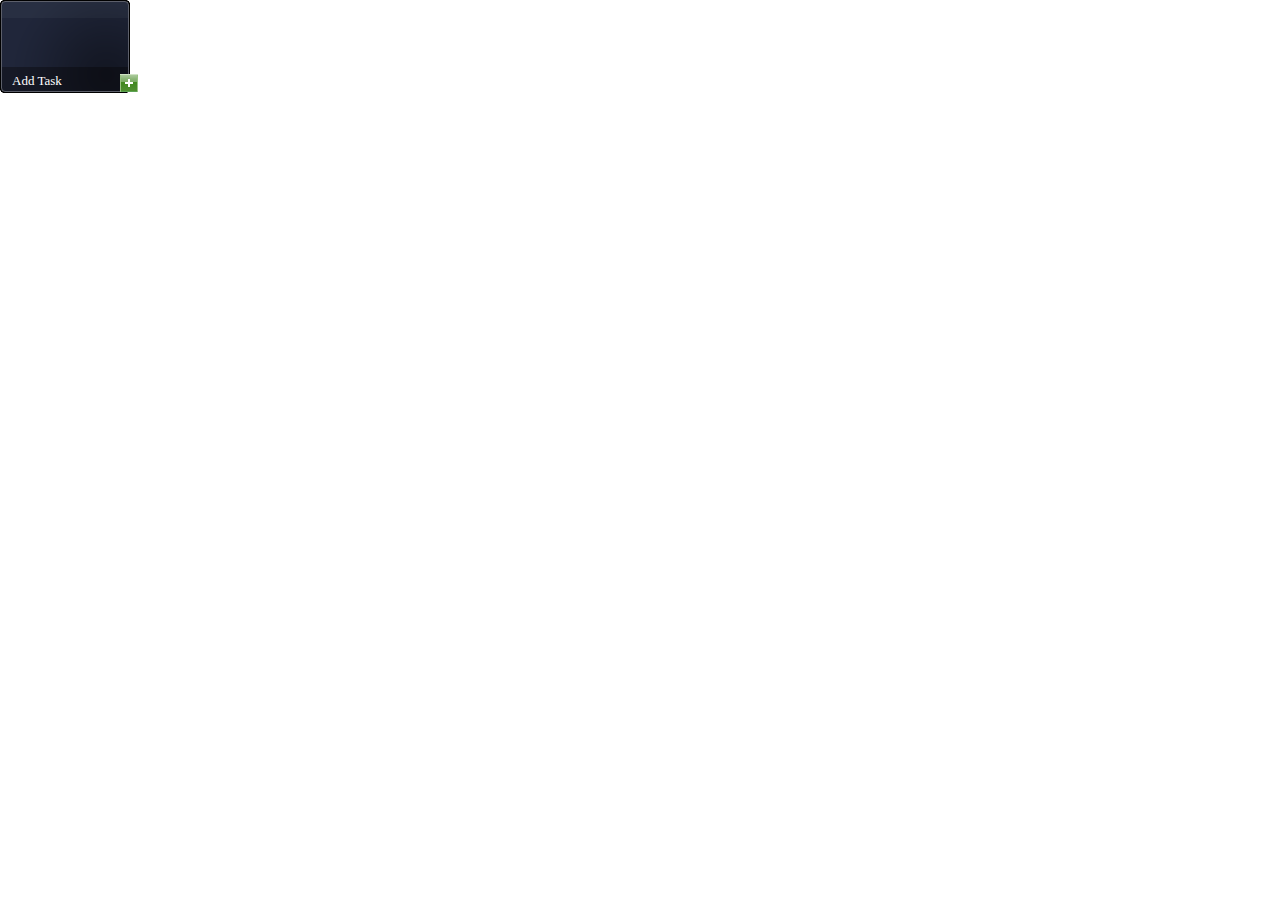
<file: index.html>
<html>
 <head>
  <title>My To-do List</title>
  <link rel="stylesheet" type="text/css" href="index.css" />
  <link rel="stylesheet" type="text/css" href="index_print.css" media="print" />
  <script type="text/javascript" src="index.js"></script>
  <script src="alert.vbs" type="text/vbscript"></script>
 </head>
 <body>
  <div id="title" class="title_docked" ondblclick="edittitle();"></div>
  <div id="toolbar" style="display:none">
   <img src="pics/icon_new.png" class="icon" onmouseover="showtooltip('New',event);" onmouseout="hidetooltip();" onclick="newtodo();">
   <img src="pics/icon_sync.png" width="16px" height="16px" class="icon" onmouseover="showtooltip('Sync',event);" onmouseout="hidetooltip();" onclick="loadfromdisktodo();">
   <img src="pics/icon_save.png" class="icon" onmouseover="showtooltip('Save',event);" onmouseout="hidetooltip();" onclick="savetodisktodo();">
   <img src="pics/icon_print.png" class="icon" onmouseover="showtooltip('Print',event);" onmouseout="hidetooltip();" onclick="printtodo();">

   <div id="lastUpdateDate" style="font-size:14px; display:inline; color:white; word-wrap: none;">Date</div>
  </div>
  <div id="tooltip" class="tooltip_hidden"></div>
  <div id="count"></div>
  <div id="list" style="display:none"></div>
  <div id="add">
   <form onsubmit="return addtodo();">
    <input type="image" src="pics/add.png" class="button" />
    <input type="text" id="addinput" class="addinput_docked" value="Add Task" onblur="checkblur();" onfocus="checkfocus();" maxlength="255" />
   </form>
  </div>
 </body>
</html>
</file>
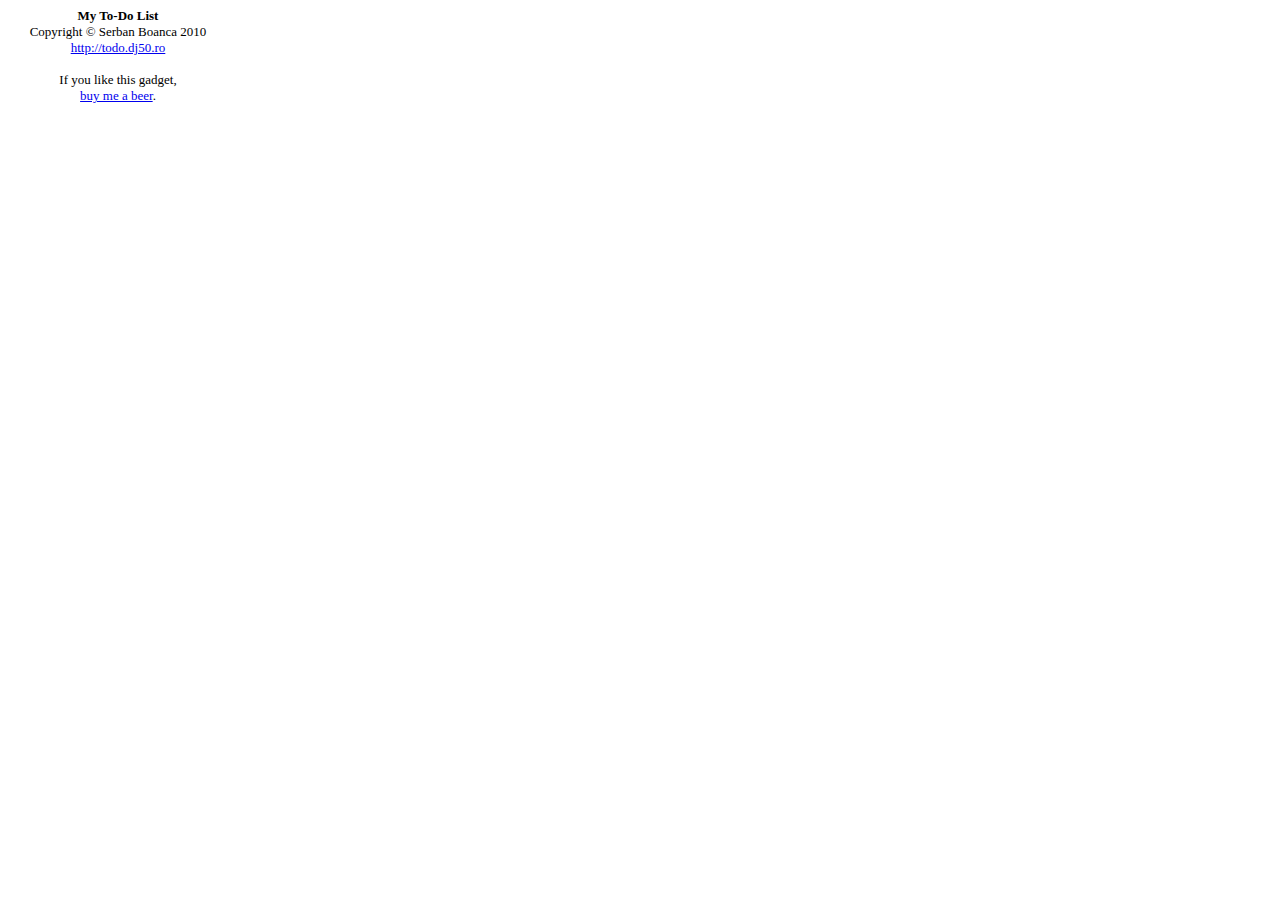
<file: settings.html>
<html>
 <head>
  <title>Settings</title>
  <link rel="stylesheet" type="text/css" href="settings.css" />  
  <script type="text/javascript" src="settings.js"></script>
 </head>
 <body>
<!--
  List name<br/>
  <input type="text" id="listname" maxlength="50" />
-->
  <div style="text-align:center">
   <strong>My To-Do List <script type="text/javascript">document.write(System.Gadget.version);</script></strong><br/>
   Copyright &copy; Serban Boanca 2010<br/>
   <a href="http://todo.dj50.ro">http://todo.dj50.ro</a><br/><br/>
   If you like this gadget,<br/>
   <a href="http://todo.dj50.ro#beer">buy me a beer</a>.      
  </div>
 </body>
</html>
</file>
<file: index.css>
body {
 margin:4px 10px 4px 10px; width:130px; height:93px;
 scrollbar-3dlight-color:#171b2a; scrollbar-arrow-color:#0e101a; scrollbar-base-color:#171b2a; scrollbar-darkshadow-color:#171b2a; scrollbar-face-color:#868a95; scrollbar-highlight-color:#171b2a;  scrollbar-shadow-color:#171b2a; scrollbar-track-color:#171b2a;
 background:url(pics/bk_130.png) no-repeat;
}
table { border:0px; border-spacing: 0px; border-collapse: collapse; width:100% }
table td { padding: 0px 2px 0px 2px; border:0px; font:13px "Calibri"; color:#ffffff }
form { display:inline }
.tdl { width:20px; vertical-align:top }
.tdr { }
.tdr_completed { text-decoration: line-through; color:#4c5161 } 
.tdd { width:10px; vertical-align:top }
.icon { margin:7px 10px 0px 0px; cursor:pointer }
.tooltip {
 display:inline; font:12px "Calibri"; height:18px; line-height:18px; position:absolute; padding:0px 6px 0px 6px; background:#eff0f6; border:1px solid #767676;
 filter:progid:DXImageTransform.Microsoft.Shadow(color=#000000,direction=135,strength=2)
}
.tooltip_hidden { display:none }

.title { font:18px "Segoe Script" bold; color:#ffffff; height:30px; width:246px; overflow:hidden; white-space:nowrap; }
.title_docked { font:13px "Segoe Script" bold; color:#ffffff; width:110px; height:24px; padding-top:4px; overflow:hidden; white-space:nowrap; }
#toolbar { height:30px }
#list { font:11px "Calibri"; color:#ffffff; height:142px; overflow:auto }
#add { height:22px }
.addinput { width:218px; border:0px; font:13px "Calibri"; line-height:18px; margin-top:0px; background:transparent; color:#ffffff }
.addinput_docked { width:82px; border:0px; font:13px "Calibri"; line-height:18px; margin-top:0px; background:transparent; color:#ffffff }
#editor { background:#ffffff; border:0px; padding:0px; font:13px "Calibri"; width:183px }
.editortitle { background:#ffffff; border:0px; padding:0px; font:18px "Segoe Script"; width:100% }
.editortitle_docked { background:#ffffff; border:0px; padding:0px; font:13px "Segoe Script"; width:100% }
#count { font:13px "Calibri"; font-weight:bold; height:39px; text-align:center; color:#FFFFFF; }

.button { border:0px; float:right; margin-top:3px; cursor:pointer; margin-right:2px }
.droptarget { background:transparent }
.droptarget_hover { background:#FFFFFF }
</file>
<file: index_print.css>
table { border:0px; border-spacing: 0px; border-collapse: collapse; width:100% }
table td { padding: 0px 2px 0px 2px; border:0px; font:13px "Calibri" }
.tdl { width:20px; vertical-align:top }
.tdr { }
.tdr_completed { text-decoration: line-through; color:#777777 }
.tdd { display:none }
.tooltip_hidden { display:none }

#title { font:18px "Segoe Script" bold; height:30px }
#toolbar { display:none }
#list { font:11px "Calibri" }
#add { display:none }
</file>
<file: settings.css>
body { width:220px; height:120px; font:13px "Calibri" }
</file>
